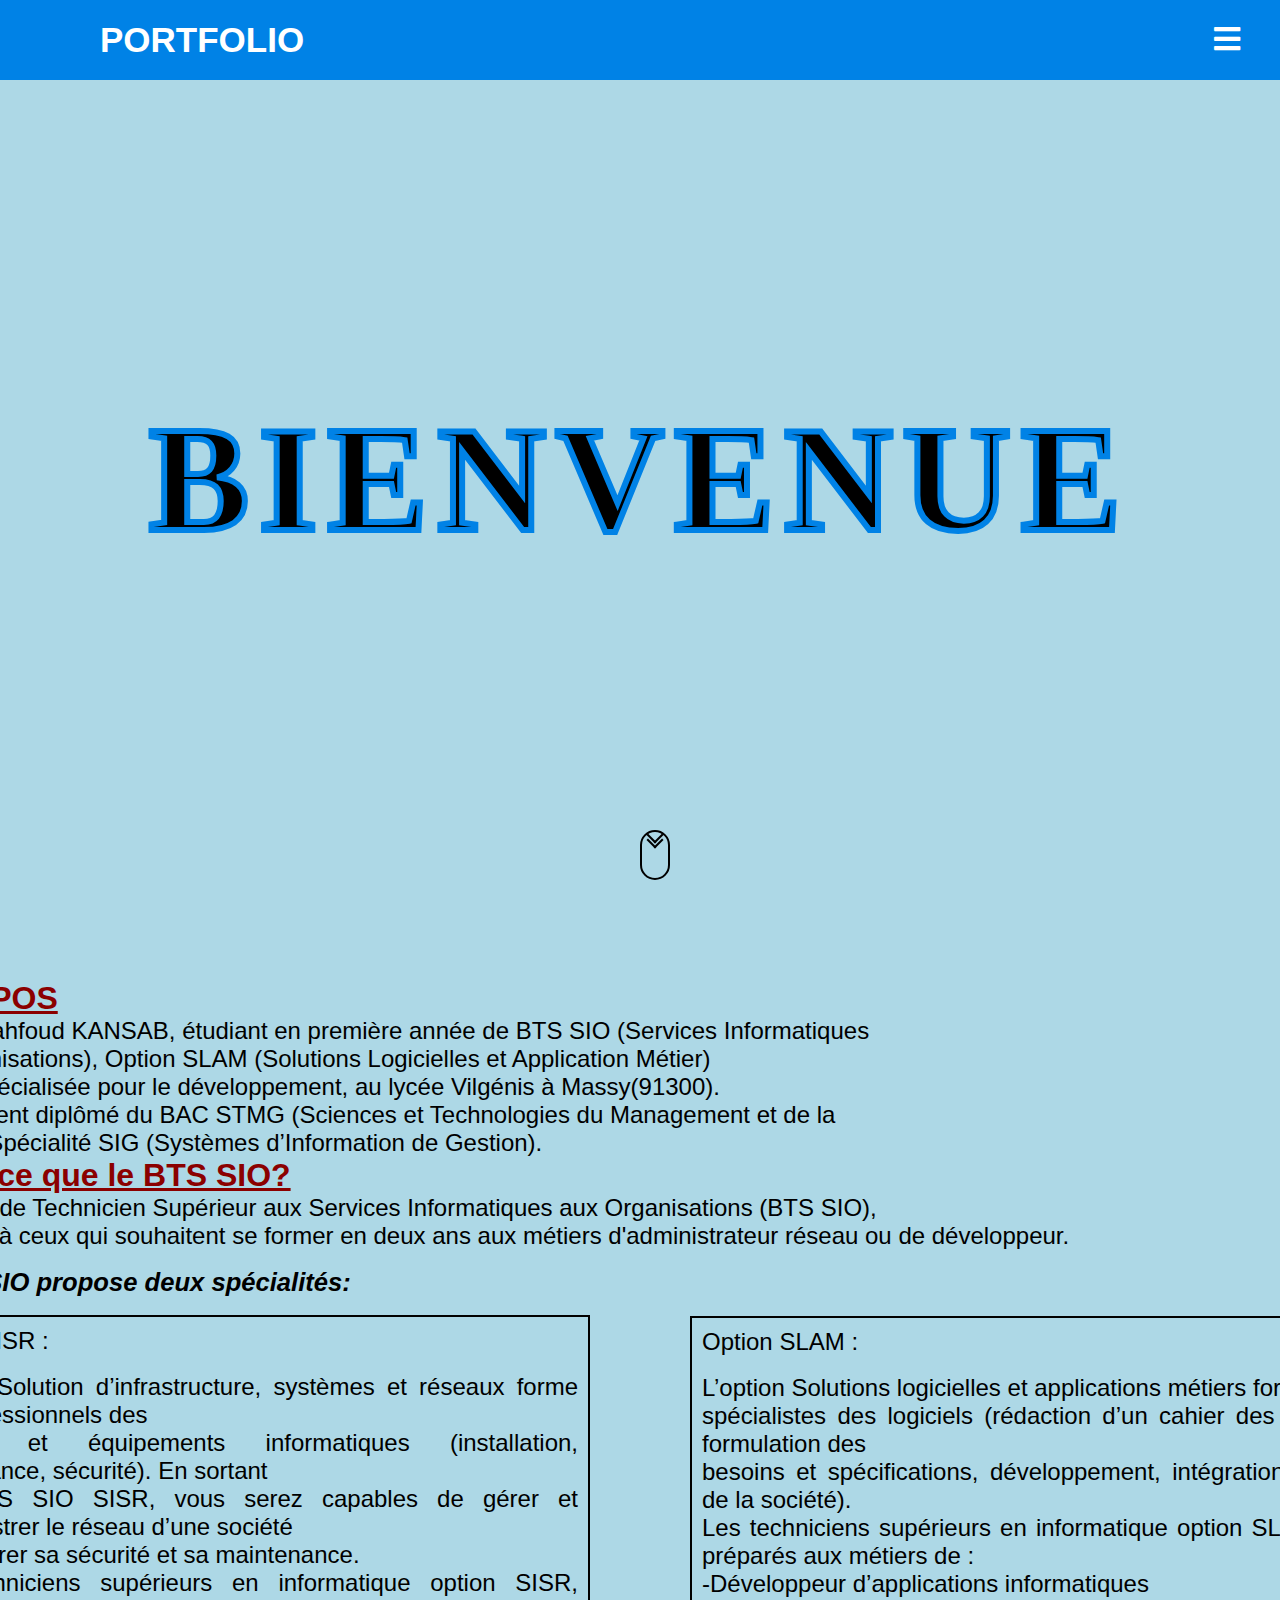
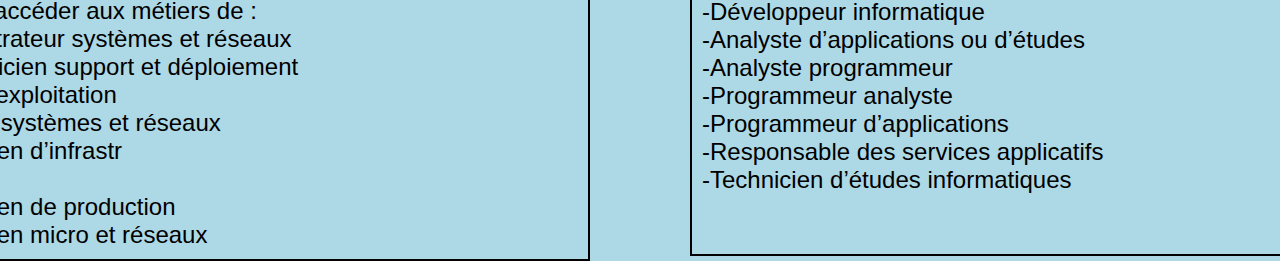
<file: index.html>
<!DOCTYPE html>
<html lang="en" dir="ltr">
  <head>
    <meta charset="utf-8">
    <title></title>
    <meta name="viewport" content="width=device-width, initial-scale=1.0">
    <link rel="stylesheet" href="style.css">
    <link rel="stylesheet" href="https://cdnjs.cloudflare.com/ajax/libs/font-awesome/5.15.3/css/all.min.css"/>
  </head>
  <body>
    <nav>
      <input type="checkbox" id="check">
      <label for="check" class="checkbtn">
        <i class="fas fa-bars"></i>
      </label>
      <label class="logo">PORTFOLIO</label>
      <ul>
        <li><a class="active" href="#"><i class="fa fa-home"></i>Accueil</a></li>
        <li><a href="ppe.html">PPE</a></li>
        <li><a href="https://mfd946.wordpress.com/" target="_blank">Site Wordpress</a></li>
        <li><a href="#">Veille</a></li>
        <li><a href="#">CV</a></li>
        <li><a href="#">Lettre de Motivation</a></li>
        <li><a href="#"><i class="fa fa-phone"></i>Contact</a></li>
      </ul>
    
</nav>

 <div class="patterns">
  <svg width="100%" height="100%">
   
 <text x="50%" y="50%"  text-anchor="middle" >
   BIENVENUE
 </text>
 </svg>
</div>


<!--scroll bottom -->

<section id="sec-1">
  <div class="container">
    <a href="#sec-2">
      <div class="scroll-down"></div>
    </a>
  </div>
</section>
<section id="sec-2">
  <div class="container">
   
<div class="propos1">
  <p class="p1"><b><u>A PROPOS</u></b></p>
  <p class="p2">Je suis Mahfoud KANSAB, étudiant en première année de BTS SIO (Services Informatiques<br> aux Organisations), Option SLAM (Solutions Logicielles et Application Métier)<br>l'option spécialisée pour le développement, au lycée Vilgénis à Massy(91300).<br>

Actuellement diplômé du BAC STMG (Sciences et Technologies du Management et de la <br>Gestion) Spécialité SIG (Systèmes d’Information de Gestion).
  </p>
</div>

<div class="bts_sio">
  <p class="p1"><b><u>Qu'est ce que le BTS SIO?</u></b></p>
  <p class="p2">Le Brevet de Technicien Supérieur aux Services Informatiques aux Organisations (BTS SIO),<br> s'adresse à ceux qui souhaitent se former en deux ans aux métiers d'administrateur réseau ou de développeur.</p><br>

  <p class="bts_sio3"><i><b>Le BTS SIO propose deux spécialités:</b></i></p><br>

  <div class="sisr">
  <p class="p2">Option SISR :<br></p>
  <br><p class="p2">L’option Solution d’infrastructure, systèmes et réseaux forme des professionnels des<br>réseaux et équipements informatiques (installation, maintenance, sécurité). En sortant<br> d’un BTS SIO SISR, vous serez capables de gérer et d’administrer le réseau d’une société <br>et d’assurer sa sécurité et sa maintenance.<br>
Les techniciens supérieurs en informatique option SISR, peuvent accéder aux métiers de :<br>

    -Administrateur systèmes et réseaux</br>
    -Informaticien support et déploiement</br>
    -Pilote d’exploitation</br>
    -Support systèmes et réseaux</br>
    -Technicien d’infrastr</br>ucture</br>
    -Technicien de production</br>
    -Technicien micro et réseaux</br>
</p>

</div>
  <div class="slam">
    <p class="p2">Option SLAM :<br></p>
    <br><p class="p2">L’option Solutions logicielles et applications métiers forme des<br>spécialistes des logiciels (rédaction d’un cahier des charges, formulation des <br>besoins et spécifications, développement, intégration au sein de la société).<br>
Les techniciens supérieurs en informatique option SLAM, sont préparés aux métiers de :<br>


    -Développeur d’applications informatiques</br>
    -Développeur informatique</br>
    -Analyste d’applications ou d’études</br>
    -Analyste programmeur</br>
    -Programmeur analyste</br>
    -Programmeur d’applications</br>
    -Responsable des services applicatifs</br>
    -Technicien d’études informatiques</br>
</p>
</div>
</div>
</div>
</section>

</section>
  </body>
</html>
</file>
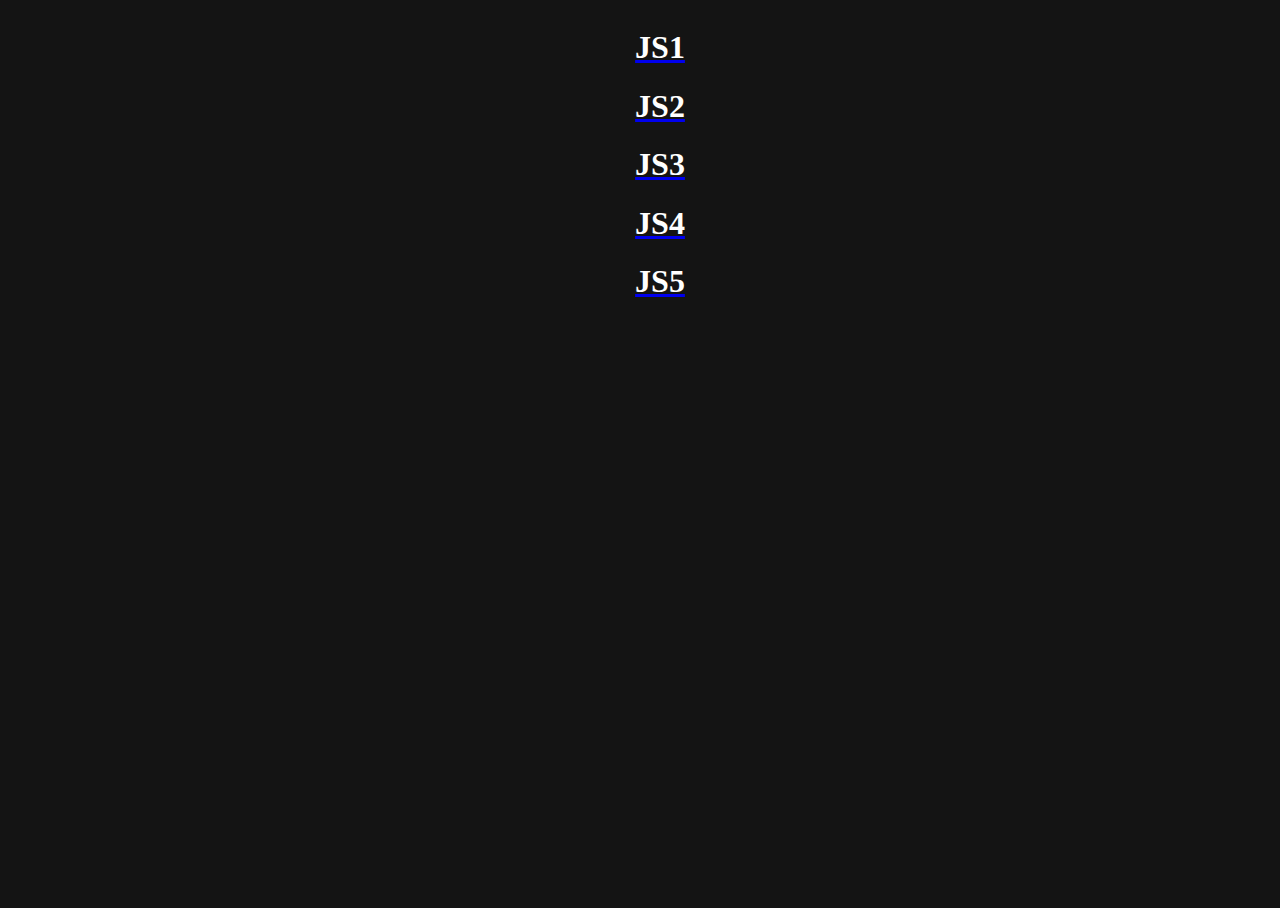
<file: javapartie1.html>
<!DOCTYPE html>
<html lang="en" dir="ltr">
  <head>
    <meta charset="utf-8">
    <title></title>
    <meta name="viewport" content="width=device-width, initial-scale=1.0">
    <link rel="stylesheet" href="chepasckoi.css">
  </head>
<body>
  	
  			<ul>
				<li><a href="js1.html"><h1>JS1</h1></a></li>
				<li><a href="js2.html"><h1>JS2</h1></a></li>
				<li><a href="js3.html"><h1>JS3</h1></a></li>
				<li><a href="js4.html"><h1>JS4</h1></a></li>
				<li><a href="js5.html"><h1>JS5</h1></a></li>
			</ul>
</body>
</html>
</file>
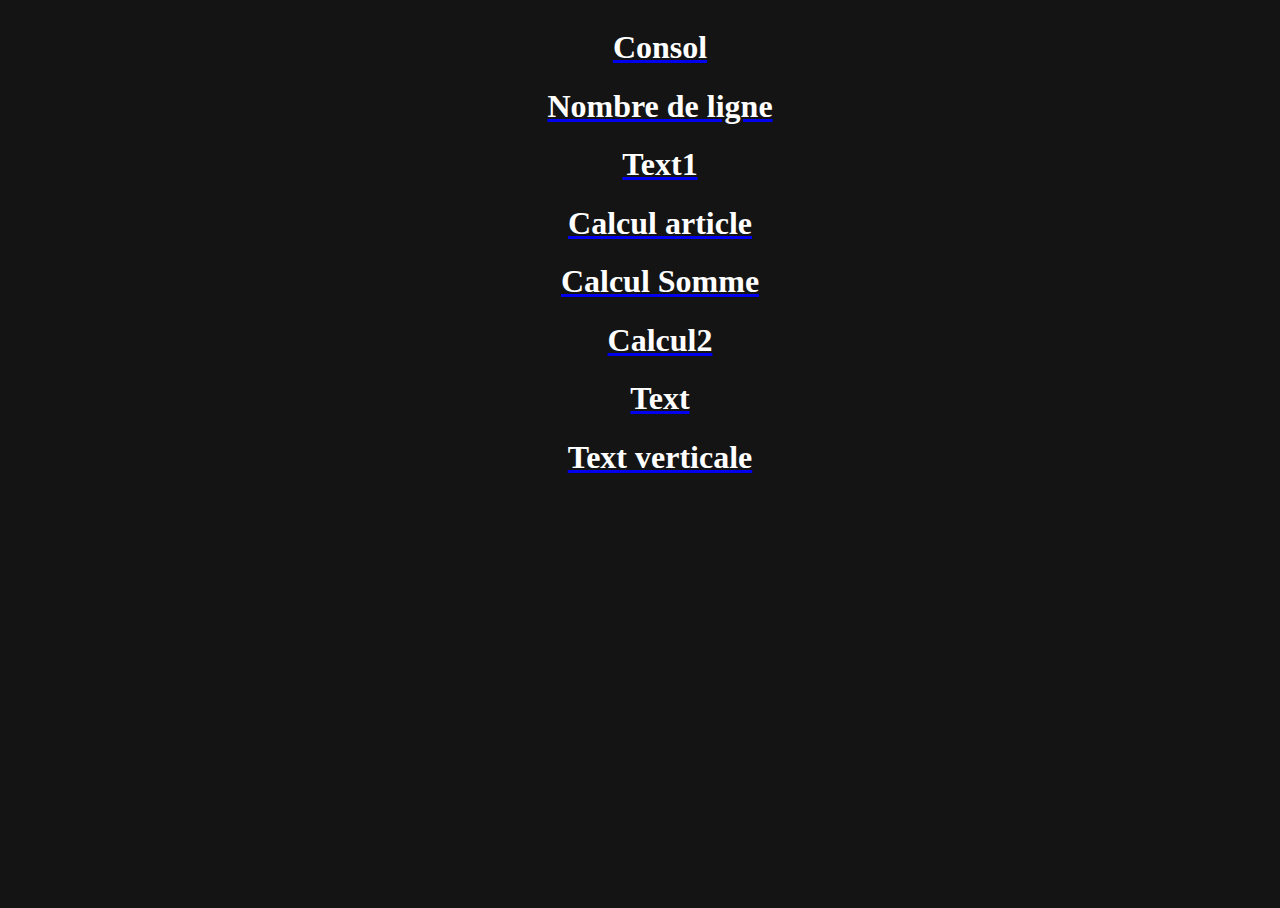
<file: javapartie2.html>
<!DOCTYPE html>
<html lang="en" dir="ltr">
  <head>
    <meta charset="utf-8">
    <title></title>
    <meta name="viewport" content="width=device-width, initial-scale=1.0">
    <link rel="stylesheet" href="chepasckoi.css">
  </head>
<body>
            <ul>
                <li><a href="consol.html"><h1>Consol</h1></a></li>
				        <li><a href="tablejs.html"><h1>Nombre de ligne</h1></a></li>
				        <li><a href="exo3js.html"><h1>Text1</h1></a></li>
                <li><a href="exo.html"><h1>Calcul article</h1></a></li>
                <li><a href="inputjs.html"><h1>Calcul Somme</h1></a></li>
                <li><a href="calcul.html"><h1>Calcul2</h1></a></li>
                <li><a href="texte.html"><h1>Text</h1></a></li>
                <li><a href="verticale.html"><h1>Text verticale</h1></a></li>
            </ul>
</body>
</html>
</file>
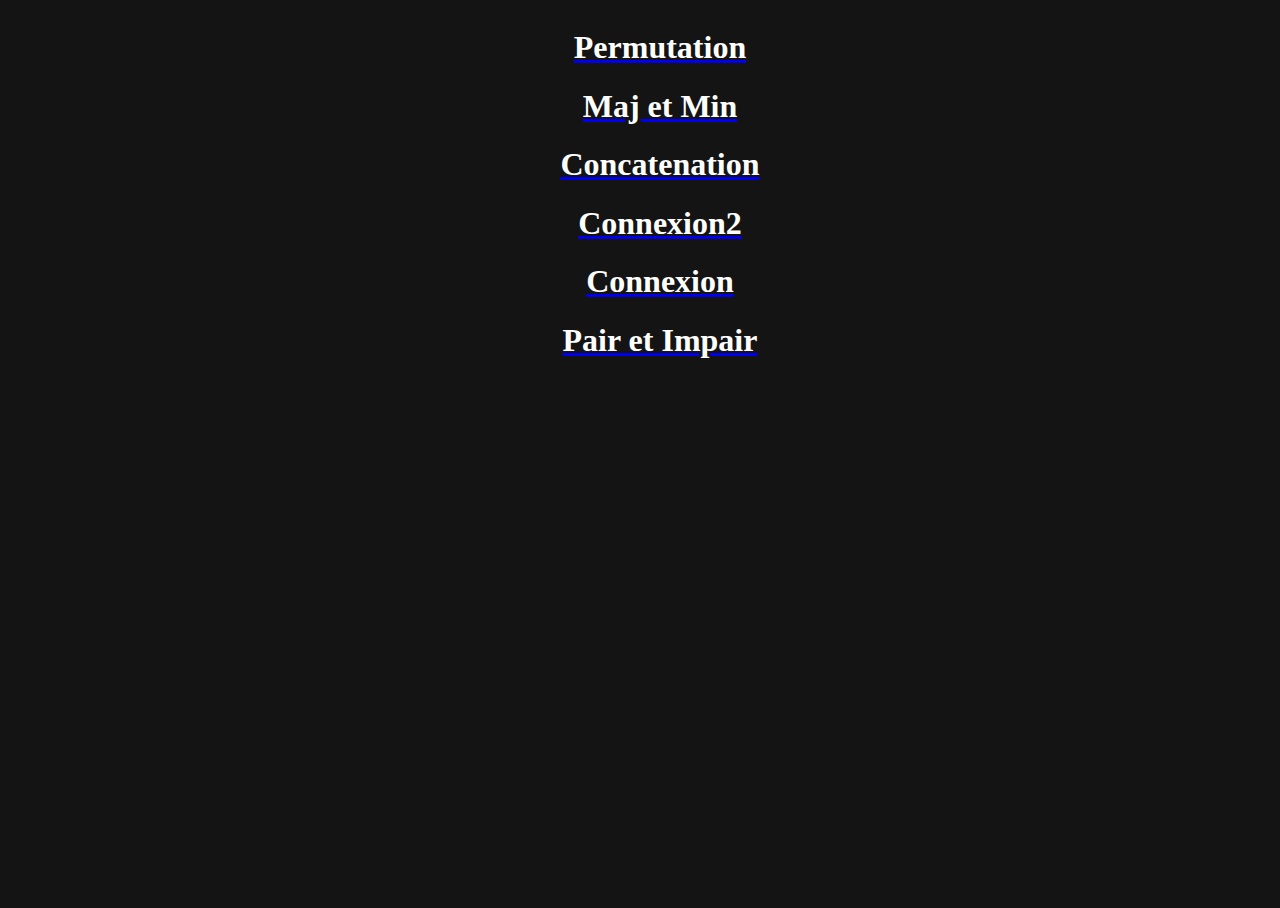
<file: javapartie3.html>
<!DOCTYPE html>
<html lang="en" dir="ltr">
  <head>
    <meta charset="utf-8">
    <title></title>
    <meta name="viewport" content="width=device-width, initial-scale=1.0">
    <link rel="stylesheet" href="chepasckoi.css">
  </head>
<body>
        <ul>
            <li><a href="permutation.html"><h1>Permutation</h1></a></li>
            <li><a href="majmin.html"><h1>Maj et Min</h1></a></li>
            <li><a href="concatenation.html"><h1>Concatenation</h1></a></li>
            <li><a href="connexion2.html"><h1>Connexion2</h1></a></li>
            <li><a href="connexion1.html"><h1>Connexion</h1></a></li>
            <li><a href="pair_impair.html"><h1>Pair et Impair</h1></a></li>
      </ul>
       
</body>
</html>
</file>
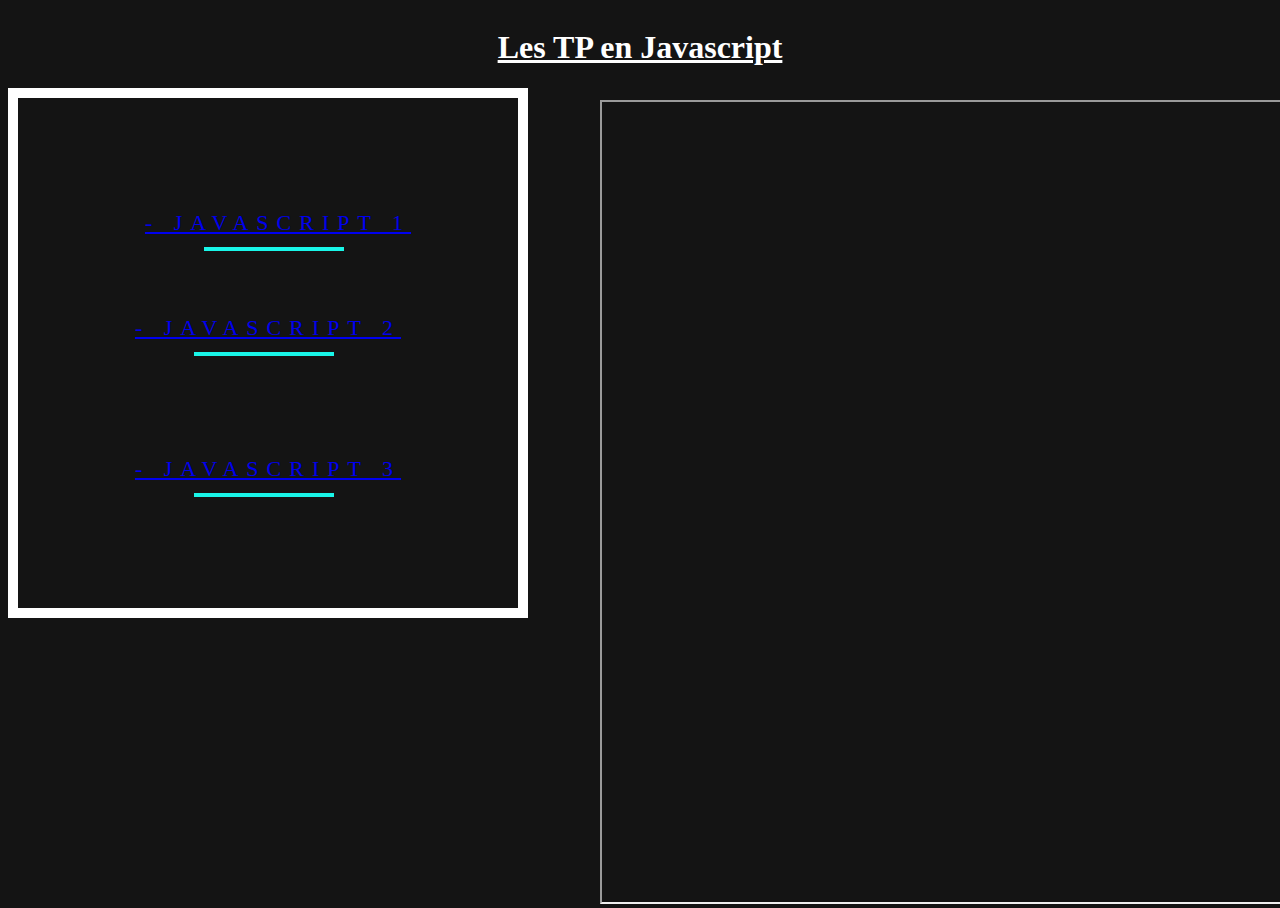
<file: ppe.html>
<!DOCTYPE html>
<html lang="en" dir="ltr">
  <head>
    <meta charset="utf-8">
    <title></title> 
    <link rel="stylesheet" href="https://maxcdn.bootstrapcdn.com/font-awesome/4.4.0/css/font-awesome.min.css">
    <meta name="viewport" content="width=device-width, initial-scale=1.0">
    <link rel="stylesheet" href="chepasckoi.css">
  </head>
<body>

  <h1><u><b>Les TP en Javascript</b></u></h1>

<div class="border">
 <div class="svg-wrapper">
  <svg height="60" width="320">
    <rect class="shape" height="60" width="320" />
    <br><div class="text"><a href="javapartie1.html" target="f2">- JAVASCRIPT 1</a></div></br>
  </svg>
</div>


    <div class="svg-wrapper2">
      <svg height="60" width="320">
         <rect class="shape" height="60" width="320" />
    <br><div class="text2"><a href="javapartie2.html" target="f2">- JAVASCRIPT 2</a></div><br></br>
  </svg>
</div>

     <div class="svg-wrapper3">
      <svg height="60" width="320">
         <rect class="shape" height="60" width="320" />
    <br><div class="text3"><a href="javapartie3.html" target="f2">- JAVASCRIPT 3</a></div></br>
    
  </svg>

</div>
</div>



<span class="i1"><iframe name="f2" width="900" height="800"></iframe></span>
</body>
</html>
</file>
<file: style.css>
*{
  padding: 0;
  margin: 0;
  text-decoration: none;
  list-style: none;
  box-sizing: border-box;
}
html {
  scroll-behavior: smooth;
}
body{
  font-family: montserrat;
  background-color: lightblue;
  scroll-behavior: smooth;
  box-sizing: border-box;
  font-family: sans-serif;
}
nav{
  background: #0082e6;
  height: 80px;
  width: 100%;
}
label.logo{
  color: white;
  font-size: 35px;
  line-height: 80px;
  padding: 0 100px;
  font-weight: bold;
}
nav ul{
  float: right;
  margin-right: 20px;
}
nav ul li{
  display: inline-block;
  line-height: 80px;
  margin: 0 5px;
}
nav ul li a{
  color: white;
  font-size: 17px;
  padding: 7px 13px;
  border-radius: 3px;
  text-transform: uppercase;
}
a.active,a:hover{
  background: #1b9bff;
  transition: .5s;
}
.checkbtn{
  font-size: 30px;
  color: white;
  float: right;
  line-height: 80px;
  margin-right: 40px;
  cursor: pointer;
  display: none;
}
#check{
  display: none;
}
@media (max-width: 952px){
  label.logo{
    font-size: 30px;
    padding-left: 50px;
  }
  nav ul li a{
    font-size: 16px;
  }
}
@media (max-width: 1300px){
  .checkbtn{
    display: block;
  }
  ul{
    position: fixed;
    width: 100%;
    height: 100vh;
    background: #2c3e50;
    top: 80px;
    left: -100%;
    text-align: center;
    transition: all .5s;
  }
  nav ul li{
    display: block;
    margin: 50px 0;
    line-height: 30px;
  }
  nav ul li a{
    font-size: 20px;
  }
  a:hover,a.active{
    background: none;
    color: #0082e6;
  }
  #check:checked ~ ul{
    left: 0;
  }
}

.bts{

   color: white;
   text-align: center;
   font-size: 1.2em;
}

.patterns {
  height: 100vh;
}



svg text {
  font-family: Lora;
  letter-spacing: 10px;
  stroke: #0082e6;
  font-size: 150px;
  font-weight: 700;
  stroke-width: 6;
  animation: textAnimate 10s infinite alternate;
  
}

@keyframes textAnimate {
  0% {
    stroke-dasharray: 0 50%;
    stroke-dashoffset:  20%;
    fill:hsl(189, 68%, 75%,0%)

  }
  
  100% {
    stroke-dasharray: 50% 0;
    stroke-dashoffstet: -20%;
    fill: hsla(189, 68%, 75%,0%)
  } 
}

/*booton*/


section {
 
  width: 100%;
  display: flex;
  align-items: center;
  justify-content: center;
}

.scroll-down {
  height: 50px;
  width: 30px;
  border: 2px solid black;
  position: absolute;
  left: 50%;
  bottom: 20px;
  border-radius: 50px;
  cursor: pointer;
}
.scroll-down::before,
.scroll-down::after {
  content: "";
  position: absolute;
  top: 20%;
  left: 50%;
  height: 10px;
  width: 10px;
  transform: translate(-50%, -100%) rotate(45deg);
  border: 2px solid black;
  border-top: transparent;
  border-left: transparent;
  animation: scroll-down -10s ease-in-out infinite;
}
.scroll-down::before {
  top: 30%;
  animation-delay: 0.7s;
  /* animation: scroll-down 1s ease-in-out infinite; */
}






/*PARTIE PRESENTATION*/

.propos1{
  margin-bottom: 100px;
  margin: auto;
}
.p1{
  font-size: 2em;
  text-decoration: underline;
  color: darkred;
  margin: auto;
}
.p2{
  text-align: justify;
  font-size: 1.5em;
  margin: auto;
}

.bts_sio{
  margin-top: 20px;
  margin: auto;
}

.bts_sio3{
 font-size: 1.6em;
 margin: auto;
}

.sisr{
  border: 2px solid black;
  width: 700px;
  padding: 10px;
}

.slam{
  border: 2px solid black;
  width: 700px;
  height: 540px;
  margin-left: 800px;
  margin-top: -545px;
  padding: 10px;
}
</file>
<file: chepasckoi.css>
html, body {
  background: rgb(20,20,20);
  text-align: center;
  height: 100%;
  overflow: hidden;
}
.svg-wrapper {
  position: relative;
  top: 50%;
  transform: translateY(-50%);
    margin: 0 auto;
  width: 320px;  
}

.svg-wrapper2 {
  position: relative;
  top: 50%;
  transform: translateY(-50%);
    margin: 0 auto;
  width: 320px;  
}
.svg-wrapper3 {
  position: relative;
  top: 50%;
  transform: translateY(-50%);
  margin: 0 auto;
  width: 320px;  
}

.shape {
  stroke-dasharray: 140 540;
  stroke-dashoffset: -474;
  stroke-width: 8px;
  fill: transparent;
  stroke: #19f6e8;
  border-bottom: 10px solid black;
  transition: stroke-width 5s, stroke-dashoffset 5s, stroke-dasharray 5s;
}
.text {
  font-family: 'Roboto Condensed';
  font-size: 22px;
  line-height: 32px;
  letter-spacing: 8px;
  color: #fff;
  top: -48px;
  position: relative;
}

.text2 {
  font-family: 'Roboto Condensed';
  font-size: 22px;
  line-height: 32px;
  letter-spacing: 8px;
  color: #fff;
  top: -48px;
  position: relative;

}

.text3 {
  font-family: 'Roboto Condensed';
  font-size: 22px;
  line-height: 32px;
  letter-spacing: 8px;
  color: #fff;
  top: -48px;
  position: relative;
}


.svg-wrapper:hover .shape {
  stroke-width: 10px;
  stroke-dashoffset: 0;
  stroke-dasharray: 760;
}

.svg-wrapper2:hover .shape {
  stroke-width: 10px;
  stroke-dashoffset: 0;
  stroke-dasharray: 760;
}

.svg-wrapper3:hover .shape {
  stroke-width: 10px;
  stroke-dashoffset: 0;
  stroke-dasharray: 760;
}



h1{
  color: white;
}

.border{
  border: 10px solid white;
  width: 500px;
}

.svg-wrapper{
  margin-left: 100px ;
  margin-top: 150px;
}

.i1{
  position: absolute;
  left: 600px;
  top: 100px;
}

a:hover{
    color: grey;
}

a:visited{
  color: green;
}
/*-------------------------------------------------------
  -------------------------------------------------------
  ------------------javapartie1.css----------------------
*/



ul{
  list-style-type: none;
}
</file>
